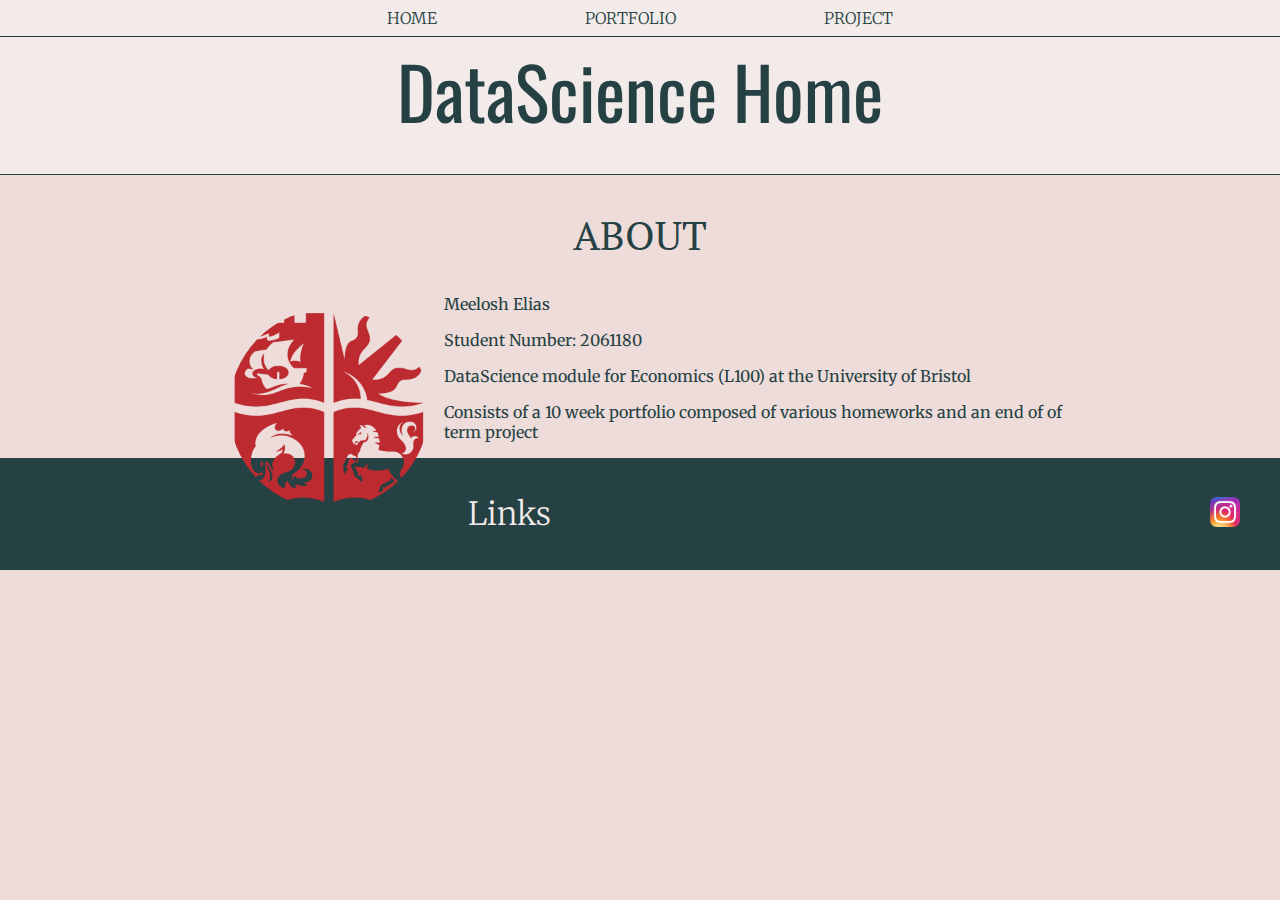
<file: index.html>
<!DOCTYPE html>
<html lang="en">
<head>
    <meta charset="UTF-8">
    <meta http-equiv="X-UA-Compatible" content="IE=edge">
    <meta name="viewport" content="width=device-width, initial-scale=1.0">
    <title>DataScience | Home</title> <!--title of the tab-->
    <meta name="description"  content="this is the description"> <!--description bit when searched for-->
    <link rel="stylesheet" href="styles.css"> <!--link to css stylesheet-->
</head>
<body>
    <header class="main-header">   <!--tells the browser this is the header--> <!--given header a class to link to css (and another class)-->
        <nav class="nav main-nav"> <!--tells browser this is navigation section-->
            <ul> <!--Unordered List -> elements in our list have no particular order-->
                <li><a href="index.html">HOME</a></li> <!--List Items (can only be used in ol (ordered list) or ul)-->
                <li><a href="portfolio.html">PORTFOLIO</a></li>
                <li><a href="project.html">PROJECT</a></li>
            </ul>
        </nav>
    <!--<hr>--> <!--Horizonal Rule -> gives horizonal line in browser-->
    <h1 class="name name-large">DataScience Home</h1>  <!--there are 6 sizes of heading h1-h6 -->
    </header>
<section class="content-section container"> 
<h2 class="section-header">ABOUT</h2>
<img  class="about-image" src="images/uob.png">
<p>Meelosh Elias</p>
<p>Student Number: 2061180</p>
<p>DataScience module for Economics (L100) at the University of Bristol</p>
<p>Consists of a 10 week portfolio composed of various homeworks and an end of of term project </p>

</section>
<footer class="main-footer">
    <div class="container main-footer-container">
    <h3 class="Links">Links</h3>
    <ul class="nav footer-nav">
        <li>
            <a href="https://www.instagram.com/economicsobservatory" target="_blank">
                <img src="images/insta.png" width="50" height="">
            </a>
        </li>
    </ul>
    </div>
</footer>

</body>
</html>
</file>
<file: styles.css>
@import url('https://fonts.googleapis.com/css?family=Raleway:300,400');

@import url('https://fonts.googleapis.com/css2?family=Merriweather:wght@300&family=Roboto:ital,wght@1,100&display=swap');

@import url('https://fonts.googleapis.com/css2?family=Lobster&family=Oswald&family=Pacifico&family=Source+Sans+Pro&display=swap');

@import url('https://fonts.googleapis.com/css2?family=PT+Serif&display=swap');
@font-face {
    font-family: "Booter - Zero Zero";
    src: url()  ;  /* fonts that i dont have */
    font-weight: normal;
    font-style: normal;
}

* {
    box-sizing: border-box;
    font-family: 'Merriweather', serif;
    color: #264143;
}
html, body {
    margin: 0;
    padding: 0;
    background-color: #eddcd9;
}



.nav ul {
    margin:0;
    padding:0;
}
.nav li {
    display: inline;
}
.main-nav {

    text-align: center;
    font-size: 2em;
    font-weight: lighter;
    border-bottom: 1px solid #264143;

}
.main-nav li {
    padding: 0 5%;
    
}

.nav a {
    display: inline-block;
    padding: .5em;
    color: #264143;
    text-decoration: none;
}
.nav a:hover {
    background-color: rgba(114, 111, 111, 0.3);
}
.main-header {
    background-color: #f2ebe9;
    background-blend-mode: multiply;
    background-size: cover;
    padding-bottom: 30px;
    font-size: 0.5em;
    border-bottom: 1px solid #264143;
}
.name {
    text-align: center;
    margin:0;
    font-size: 4em;
    font-family: 'Oswald';
    font-weight: normal;
    color: #264143;

}
.name-large {
    font-size: 9em;
}
.content-section {
    margin: 1em;

}
.container {
    max-width: 900px;
    margin: 0 auto; /* text always in centre */
    padding: 0 1.5em;

}
.section-header {
    font-family: "PT Serif"; /* must import if want to use cool fonts */ 
    font-weight: normal;
    color: #264143;
    text-align: center;
    font-size: 2.5em;
}
.about-image {
    float: left;
    height: 200px;
    width: 200px;
    margin: 15px;
    border-radius: 50%; /* makes image a circle */
}
.main-footer {
    background-color: #264143;
    color: white;
    padding: .25em 0;
     /* first number is top and bottom second is left and right */

}
.main-footer-container {
    display: flex;
    align-items: center;
}
.main-footer-container ul {
    flex-grow: 1;
    text-align: end;

}
.footer-nav li {
    padding: 0 .5em;
}
.footer-nav img {
    width: 30px;
    height: 30px;
}
.Links {
    font-size: 2em;
    text-align: left;
    /*font-family:*/ 
    color: #f2ebe9;
    font-weight: lighter;
}
/* background-color: rgba(0, 0, 0, 0);
    background-image: url(images/ds2.jpg);
    */
</file>
